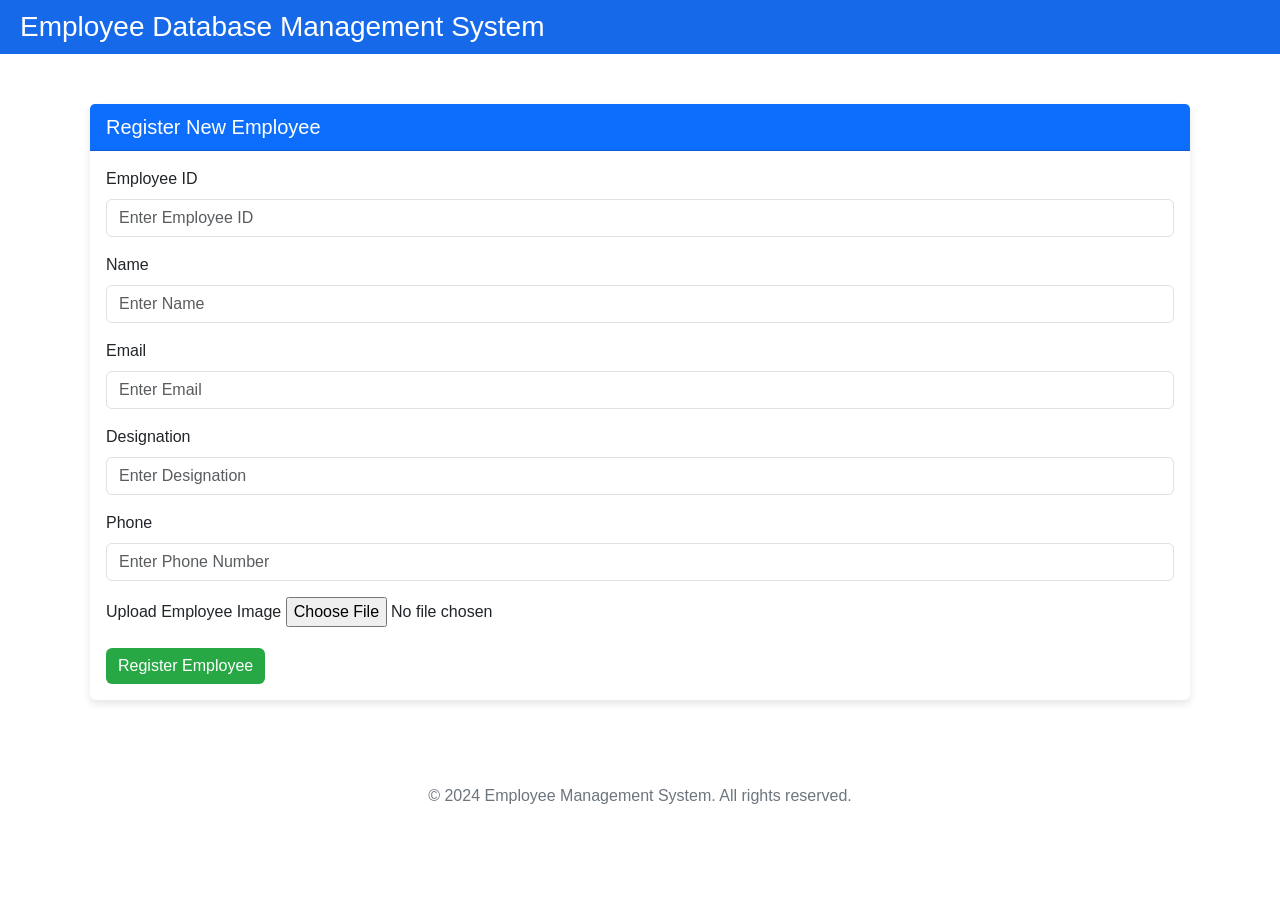
<file: employee_db/src/main/resources/static/index.html>
<!DOCTYPE html>
<html lang="en">
<head>
    <meta charset="UTF-8">
    <meta name="viewport" content="width=device-width, initial-scale=1.0">
    <title>Employee Registration</title>
    <!-- Bootstrap CSS -->
    <link rel="stylesheet" href="https://cdn.jsdelivr.net/npm/bootstrap@5.3.0/dist/css/bootstrap.min.css">
    <style>
        body {
            background-image: url('https://www.example.com/path-to-your-background-image.jpg');
            background-size: cover;
            background-position: center;
            font-family: 'Segoe UI', Tahoma, Geneva, Verdana, sans-serif;
            color: #333;
            padding: 0;
            margin: 0;
        }
        .navbar {
            background-color: #166ae9;
            padding: 10px 20px;
        }
        .navbar h1 {
            color: #fff;
            font-size: 28px;
            margin: 0;
        }
        .container {
            margin-top: 30px;
            background-color: rgba(255, 255, 255, 0.8);
            border-radius: 10px;
            padding: 20px;
        }
        .card {
            box-shadow: 0 4px 8px rgba(0, 0, 0, 0.1);
            border: none;
        }
        .card-header {
            background-color: #0d6efd;
            color: white;
            font-size: 20px;
        }
        .btn-primary {
            background-color: #28a745;
            border: none;
        }
        .btn-primary:hover {
            background-color: #218838;
        }
        .btn-danger {
            background-color: #dc3545;
        }
        .form-control, .form-label {
            font-size: 1rem;
        }
        .form-control-file {
            font-size: 1rem;
        }
        .footer {
            margin-top: 30px;
            text-align: center;
            color: #6c757d;
            padding: 10px 0;
        }
    </style>
</head>
<body>

    <div class="navbar">
        <h1>Employee Database Management System</h1>
    </div>

    <div class="container">
        <div class="card mb-4">
            <div class="card-header">Register New Employee</div>
            <div class="card-body">
                <form id="employeeForm">
                    <div class="mb-3">
                        <label for="employeeId" class="form-label">Employee ID</label>
                        <input type="text" id="employeeId" class="form-control" required placeholder="Enter Employee ID">
                    </div>
                    <div class="mb-3">
                        <label for="name" class="form-label">Name</label>
                        <input type="text" id="name" class="form-control" required placeholder="Enter Name">
                    </div>
                    <div class="mb-3">
                        <label for="email" class="form-label">Email</label>
                        <input type="email" id="email" class="form-control" required placeholder="Enter Email">
                    </div>
                    <div class="mb-3">
                        <label for="designation" class="form-label">Designation</label>
                        <input type="text" id="designation" class="form-control" required placeholder="Enter Designation">
                    </div>
                    <div class="mb-3">
                        <label for="phone" class="form-label">Phone</label>
                        <input type="text" id="phone" class="form-control" required placeholder="Enter Phone Number">
                    </div>
                    <div class="mb-3">
                        <label for="employeeImage" class="form-label">Upload Employee Image</label>
                        <input type="file" id="employeeImage" class="form-control-file" required>
                    </div>
                    <button type="submit" class="btn btn-primary">Register Employee</button>
                </form>
            </div>
        </div>
    </div>

    <footer class="footer">
        <p>&copy; 2024 Employee Management System. All rights reserved.</p>
    </footer>

    <!-- Bootstrap JS and Popper.js -->
    <script src="https://cdn.jsdelivr.net/npm/@popperjs/core@2.11.6/dist/umd/popper.min.js"></script>
    <script src="https://cdn.jsdelivr.net/npm/bootstrap@5.3.0/dist/js/bootstrap.min.js"></script>
    <script>
        document.getElementById('employeeForm').addEventListener('submit', function (e) {
            e.preventDefault();

            // Get form values
            const employeeId = document.getElementById('employeeId').value;
            const name = document.getElementById('name').value;
            const email = document.getElementById('email').value;
            const designation = document.getElementById('designation').value;
            const phone = document.getElementById('phone').value;
            const employeeImage = document.getElementById('employeeImage').files[0];

            // Validate form fields
            if (!employeeId || !name || !email || !designation || !phone || !employeeImage) {
                alert('Please fill in all fields and upload an image.');
                return;
            }

            // Simulate form submission to success page
            setTimeout(() => {
                alert('Employee registered successfully!');
                window.location.href = 'success.html'; // Redirect to success page after registration
            }, 500);
        });
    </script>
</body>
</html>
</file>
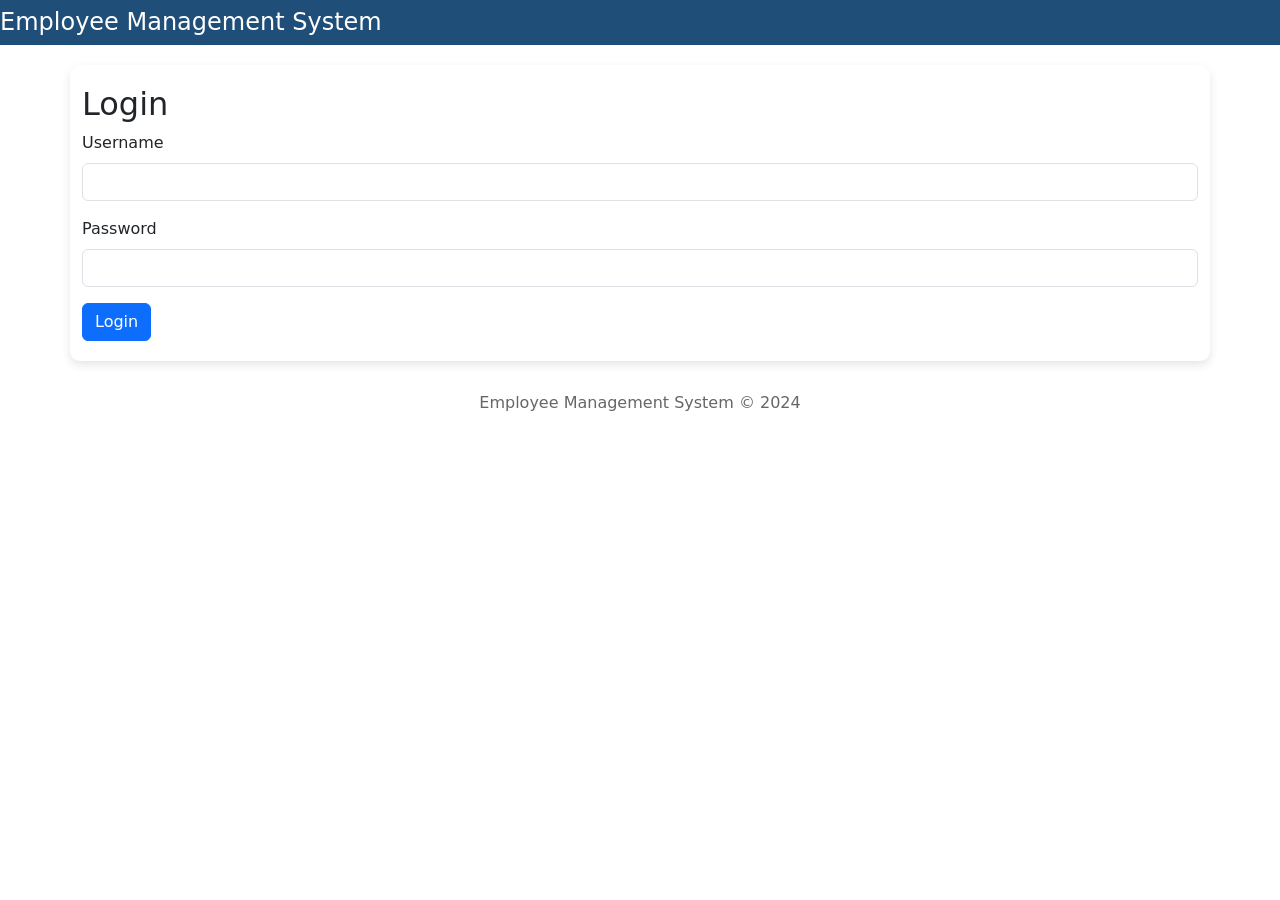
<file: employee_db/src/main/resources/static/login.html>
<!DOCTYPE html>
<html lang="en">
<head>
    <meta charset="UTF-8">
    <meta name="viewport" content="width=device-width, initial-scale=1.0">
    <title>Login</title>
    <link rel="stylesheet" href="css/style.css">
    <!-- Bootstrap CSS for consistent styling -->
    <link href="https://cdn.jsdelivr.net/npm/bootstrap@5.3.0/dist/css/bootstrap.min.css" rel="stylesheet">
</head>
<body>
    <div class="navbar">
        <h1>Employee Management System</h1>
    </div>
    <div class="container">
        <h2>Login</h2>
        <form id="loginForm">
            <div class="mb-3">
                <label for="username" class="form-label">Username</label>
                <input type="text" id="username" class="form-control" required>
                <div id="usernameError" class="invalid-feedback">Please enter your username.</div>
            </div>
            <div class="mb-3">
                <label for="password" class="form-label">Password</label>
                <input type="password" id="password" class="form-control" required>
                <div id="passwordError" class="invalid-feedback">Please enter your password.</div>
            </div>
            <button type="submit" class="btn btn-primary">Login</button>
        </form>
    </div>
    <footer>
        <p>Employee Management System &copy; 2024</p>
    </footer>
    
    <!-- JavaScript for form validation -->
    <script>
        document.getElementById('loginForm').addEventListener('submit', function(e) {
            e.preventDefault();

            // Clear previous error messages
            document.getElementById('usernameError').style.display = 'none';
            document.getElementById('passwordError').style.display = 'none';

            // Retrieve user inputs
            const username = document.getElementById('username').value.trim();
            const password = document.getElementById('password').value.trim();

            let isValid = true;

            // Validate username
            if (!username) {
                document.getElementById('usernameError').style.display = 'block';
                isValid = false;
            }

            // Validate password
            if (!password) {
                document.getElementById('passwordError').style.display = 'block';
                isValid = false;
            }

            if (isValid) {
                // Implement server-side authentication here
                // For demonstration, using hardcoded credentials
                if (username === 'admin' && password === 'admin123') {
                    window.location.href = 'dashboard.html';
                } else {
                    alert('Invalid credentials! Please try again.');
                }
            }
        });
    </script>
</body>
</html>
</file>
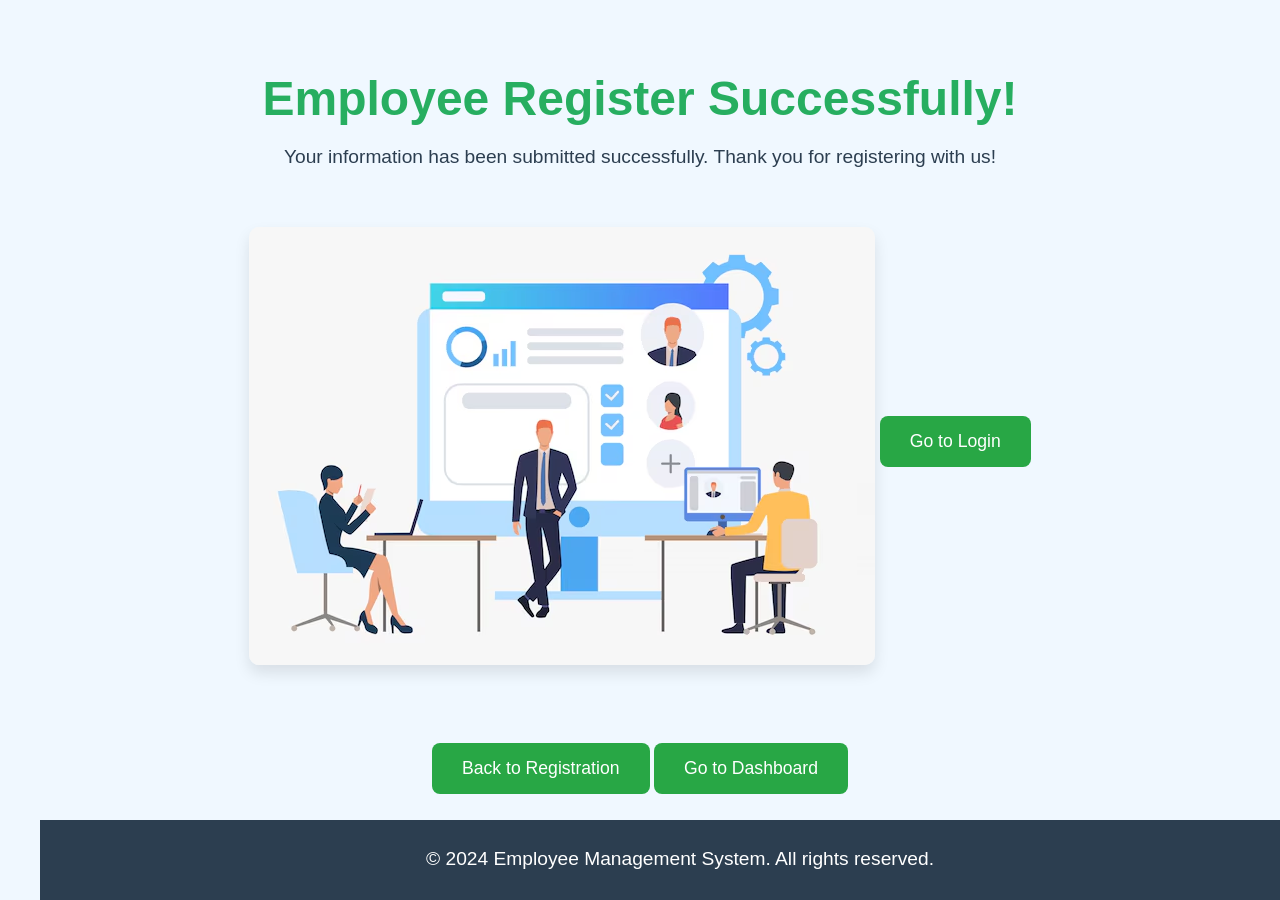
<file: employee_db/src/main/resources/static/success.html>
<!DOCTYPE html>
<html lang="en">
<head>
    <meta charset="UTF-8">
    <meta name="viewport" content="width=device-width, initial-scale=1.0">
    <title>Submission Successful</title>
    <!-- Bootstrap CSS -->
    <link rel="stylesheet" href="https://cdn.jsdelivr.net/npm/bootstrap@5.3.0/dist/css/bootstrap.min.css">
    <style>
        body {
            background-color: #f0f8ff;
            color: #2c3e50;
            font-family: 'Segoe UI', Tahoma, Geneva, Verdana, sans-serif;
            text-align: center;
            padding: 40px;
        }
        h1 {
            margin-top: 30px;
            color: #27ae60;
            font-size: 3rem;
            font-weight: bold;
        }
        p {
            font-size: 1.2rem;
            margin-top: 15px;
        }
        .btn {
            margin-top: 30px;
            background-color: #28a745;
            color: white;
            border: none;
            padding: 12px 30px;
            font-size: 1.1rem;
            border-radius: 8px;
            text-decoration: none;
        }
        .btn:hover {
            background-color: #218838;
        }
        img {
            margin-top: 40px;
            max-width: 70%;
            height: auto;
            border-radius: 10px;
            box-shadow: 0px 8px 15px rgba(0, 0, 0, 0.1);
        }
        footer {
            position: fixed;
            bottom: 0;
            width: 100%;
            padding: 10px;
            background-color: #2c3e50;
            color: #fff;
            text-align: center;
        }
    </style>
</head>
<body>
    <h1>Employee Register Successfully!</h1>
    <p>Your information has been submitted successfully. Thank you for registering with us!</p>
    
    <!-- Success Image -->
    <img src="images/EmployeeImg.avif" alt="Success Image">
    
    <!-- Go to Login Button -->
    <a href="login.html" class="btn">Go to Login</a>
    
    <!-- More options -->
    <div class="mt-5">
        <a href="index.html" class="btn btn-secondary">Back to Registration</a>
        <a href="home.html" class="btn btn-info">Go to Dashboard</a>
    </div>

    <footer>
        <p>&copy; 2024 Employee Management System. All rights reserved.</p>
    </footer>
</body>
</html>
</file>
<file: employee_db/src/main/resources/static/css/style.css>
/* Global Styles */
*,
*::before,
*::after {
    box-sizing: border-box;
    margin: 0;
    padding: 0;
}

body {
    background-color: #f4f6f9;
    color: #333;
    font-family: 'Arial', sans-serif;
    line-height: 1.6;
}

/* Navbar */
.navbar {
    background-color: #1f4e79;
    padding: 15px 20px;
}

.navbar h1 {
    color: white;
    font-size: 24px;
    margin: 0;
}

/* Container */
.container {
    margin: 20px auto;
    max-width: 900px;
    padding: 20px;
    background-color: white;
    border-radius: 10px;
    box-shadow: 0px 4px 10px rgba(0, 0, 0, 0.1);
}

/* Headings */
h2 {
    color: #1f4e79;
    margin-bottom: 20px;
}

/* Footer */
footer {
    margin-top: 30px;
    text-align: center;
    color: #666;
}

/* Buttons */
.btn-primary {
    background-color: #007bff;
    border: none;
    padding: 10px 20px;
    border-radius: 5px;
    cursor: pointer;
    transition: background-color 0.3s ease;
}

.btn-primary:hover {
    background-color: #0056b3;
}

/* Responsive Design */
@media (max-width: 768px) {
    .container {
        margin: 10px;
        padding: 10px;
    }

    .navbar h1 {
        font-size: 20px;
    }

    .btn-primary {
        width: 100%;
        padding: 12px;
    }
}
</file>
